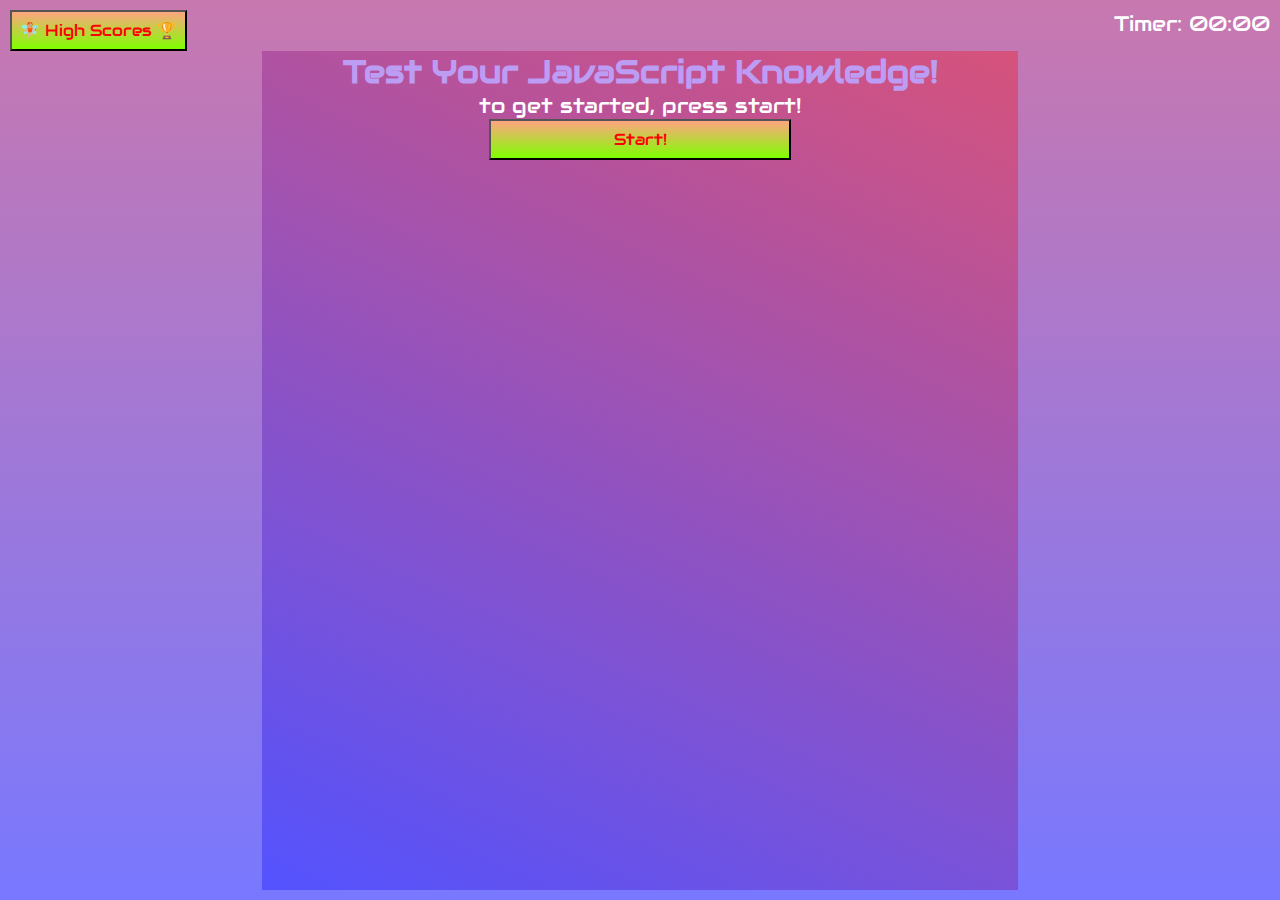
<file: index.html>
<!DOCTYPE html>
<html lang="en">
  <head>
    <meta charset="UTF-8" />
    <meta name="viewport" content="width=device-width, initial-scale=1.0" />
    <title>JavaScript Quiz</title>
    <link
      rel="stylesheet"
      href="https://fonts.googleapis.com/css?family=Audiowide"
    />
    <link rel="stylesheet" href="./Assets/style/style.css" />
  </head>
  <body>
    <!-- main outer container-->
    <div class="outer-container">

      <!-- top bar section -->
      <div class="top-bar">
        <button>🧚🏼 High Scores 🏆</button>
        <p class="timer">Timer: 00:00</p>
      </div>

      <!-- inner div -->
      <div class="inner-container">

        <!-- intro to quiz -->
        <header class="quiz-intro">
          <h1>Test Your JavaScript Knowledge!</h1>
          <p>to get started, press start! </p>
          <button>Start!</button> <!-- when clicked the header section should no longer be visible, and the question-screen should become visible-->
        </header>

        <!-- main quiz content -->
        <main>
          <section class="question-screen" style="display: none;">
            <h2></h2>
            <ul>
              <!-- Multiple choice answers be generated in JavaScript -->
              <li><button></button></li>
              <li><button></button></li>
              <li><button></button></li>
              <li><button></button></li>
            </ul>
          </section>
 <!-- after the quiz is finished a display of the user's score and an input for them to store their intitials on a high scores page-->
          <section class="quiz-finish-screen" style="display: none;">
            <h1>You Finished!</h1>
            <p class="quiz-finish-screen p"></p>
            <form>
            <label for="initials">Enter Initials:</label>
            <input type="text" class="quiz-finish-screen input" />
            <button type="submit">submit</button>
            </form> 
          </section>
<!-- high scores screen -->
          <section class="highscores-screen" style="display:none;">
          <h1>High Scores</h1>
          <ol class="highscores-list"></ol>
          <button class="return-button">Return to Start</button>
          <button class="clear-button">Clear High Scores</button>
          </section>


        </main>
      </div>
    </div>
    <script src="./Assets/js/script.js"></script>
</body>
</html>
</file>
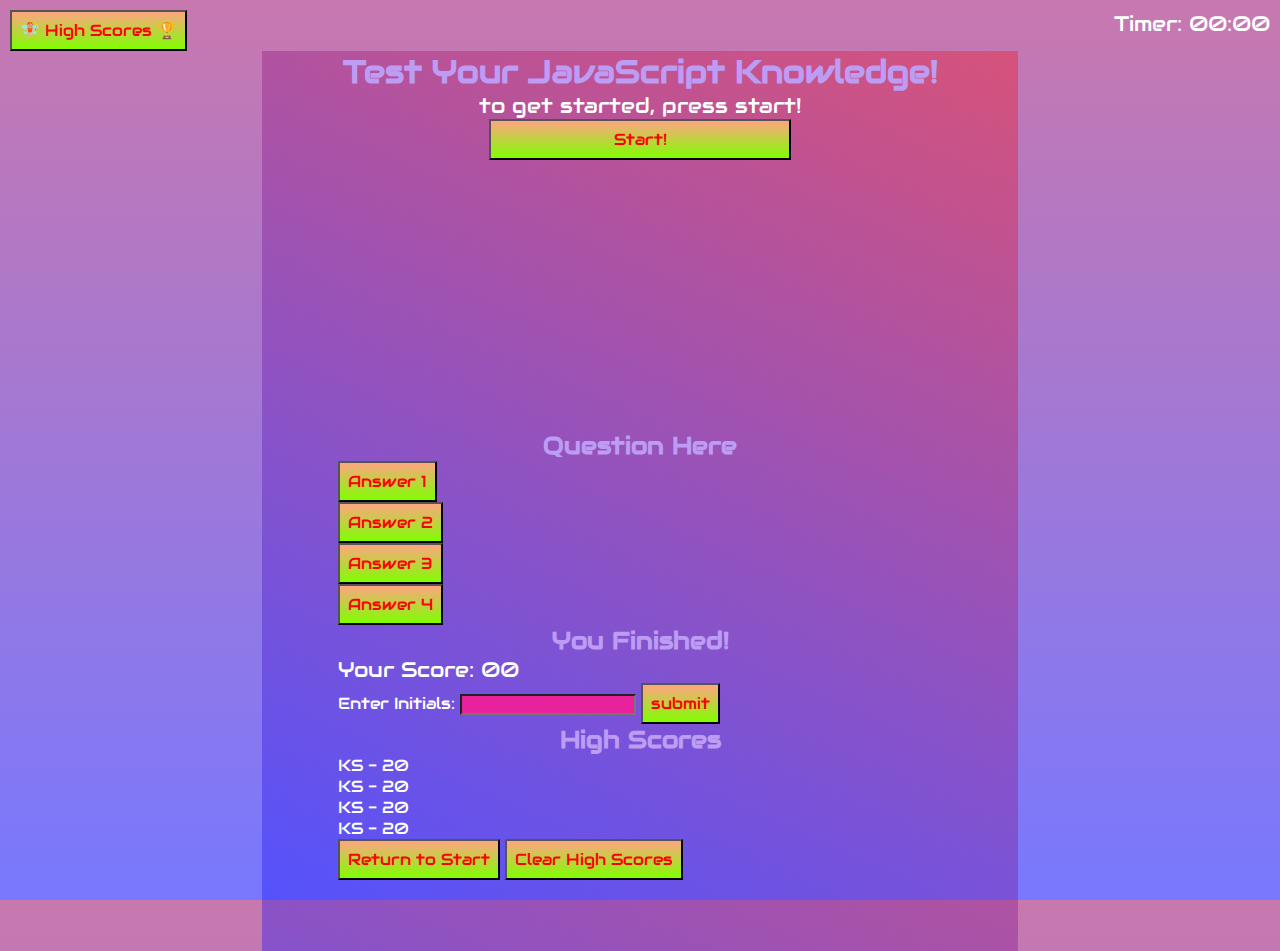
<file: Assets/index.html>
<!DOCTYPE html>
<html lang="en">
  <head>
    <meta charset="UTF-8" />
    <meta name="viewport" content="width=device-width, initial-scale=1.0" />
    <title>JavaScript Quiz</title>
    <link
      rel="stylesheet"
      href="https://fonts.googleapis.com/css?family=Audiowide"
    />
    <link rel="stylesheet" href="style/style.css" />
  </head>
  <body>
    <!-- main outer container-->
    <div class="outer-container">

      <!-- top bar section -->
      <div class="top-bar">
        <button>🧚🏼 High Scores 🏆</button>
        <p>Timer: 00:00</p>
      </div>

      <!-- inner div -->
      <div class="inner-container">

        <!-- intro to quiz -->
        <header class="quiz-intro">
          <h1>Test Your JavaScript Knowledge!</h1>
          <p>to get started, press start! </p>
          <button>Start!</button>
        </header>

        <!-- main quiz content -->
        <main>
          <section class="question-screen">
            <h2>Question Here</h2>
            <ul>
              <!-- This will be generated in JavaScript -->
              <li><button>Answer 1</button></li>
              <li><button>Answer 2</button></li>
              <li><button>Answer 3</button></li>
              <li><button>Answer 4</button></li>
            </ul>
          </section>
 <!-- you finished the quiz section -->
          <section class="quiz-finish-screen">
            <h2>You Finished!</h2>
            <p>Your Score: 00</p>
            <div>
            <label for="">Enter Initials:</label>
            <input type="text">
            <button>submit</button>
          </div> 
          </section>
<!-- high scores screen -->
          <section class="highscores-screen">

          <h2>High Scores</h2>
          <ol>
            <!-- This will be generated in JavaScript -->
            <li>KS - 20</li>
            <li>KS - 20</li>
            <li>KS - 20</li>
            <li>KS - 20</li>
          </ol>
          <button>Return to Start</button>
          <button>Clear High Scores</button>
          </section>
        </main>
      </div>
    </div>
</file>
<file: Assets/style/style.css>
/* global declaration */
* {
    box-sizing: border-box;
    margin: 0;
    padding: 0;
    font-family: "Audiowide", sans-serif;
    color: white;
    /* border: 1px solid red; */
}

body {
   background-color: #0000ff50;
   background-image: linear-gradient(0deg,#0000ff50,#ff000050);
   /* display: flex;
   align-items: center;
   justify-content: center;
   height: 100vh;
   overflow: hidden;
   margin: 0; */
}

p {
   font-size: 1.3em;
}

button {
   background-color: chartreuse;
   background-image: linear-gradient(0deg,chartreuse, #ffa580);
   color: red;
   cursor: pointer;
   font-size: 1rem;
   padding: .5rem;
}

button:hover {
   background-color: red;
   background-image: linear-gradient(0deg,red, #ffa580);
   color:chartreuse;
   box-shadow: 10px 10px 10px 10px red;
   height: 3rem;
} 

h1, h2 {
   color: rgb(189, 156, 243);
   text-align: center;
}

li {
   list-style: none;
}
/* outer container */

.outer-container {
   padding: 10px;
   height: 100vh;
   display: flex;
   flex-direction: column;
   justify-content: start;
}

/* top bar container */

.top-bar p {
float: right;
}

/* inner container */
.inner-container {
   background-image: linear-gradient(45deg,#0000ff50,#ff000050);
   height: 100vh;
   width: 60%;
   margin: 0 auto;
   display: flex;
   flex-direction: column;
   justify-content: start ;
   border: 20px red;
}

/* Header/Quiz: intro section */

.quiz-intro, main {
   margin-bottom: 30vh;
   margin-left: 10%;
   margin-right: 10%;
   background-color: #0000ff00;
}

.quiz-intro p {
   text-align: center;
}

.quiz-intro button {
   display: block;
   width: 50%;
   margin: 0 auto;
}
.quiz-finish-screen input {
   background-color: rgb(231, 34, 156); 
 }

 .highscores-screen ol {
   overflow: hidden;
 }
</file>
